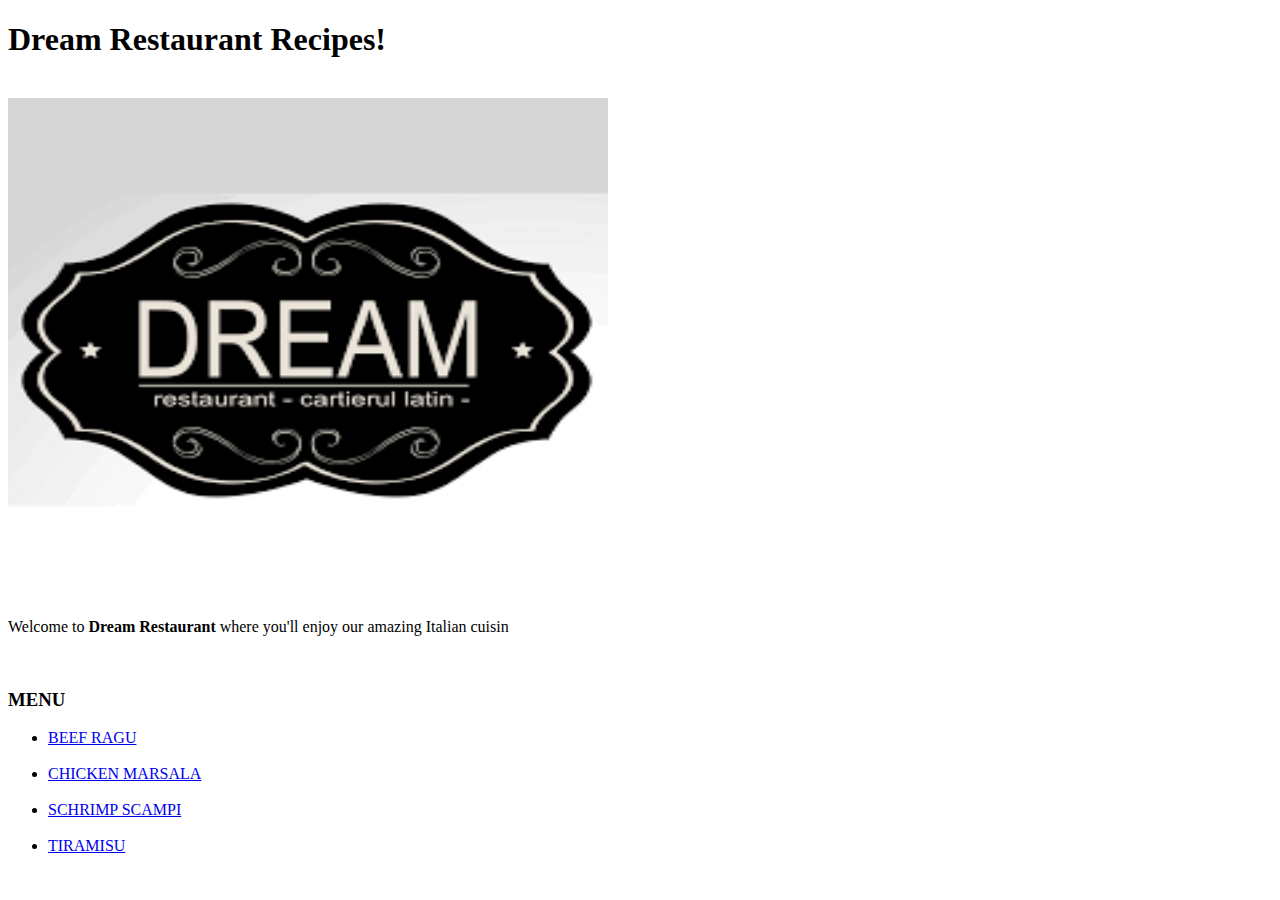
<file: index.html>
<!DOCTYPE html>
<html lang="en" dir="ltr">
  <head>
    <meta charset="utf-8">
    <title>Homepage</title>
  </head>
  <body>
    <h1>Dream Restaurant Recipes!</h1>
    <br>
    <img src="./Images/dream.png" alt=" " width="600" height="500" >
    <br>
    <p>Welcome to <strong>Dream Restaurant</strong> where you'll enjoy our amazing Italian cuisin </p>
    <br>
    <h3>MENU</h3>
    <ul>
      <li> <a href="./recipes/BeefRagu.html">BEEF RAGU</a></li>
      <br>
      <li><a href="./recipes/ChickenMarsala.html">CHICKEN MARSALA</a></li>
      <br>
      <li><a href="./recipes/ScrimpScampi.html">SCHRIMP SCAMPI</a></li>
      <br>
      <li><a href="./recipes/Tiramisu.html">TIRAMISU</a></li>
      <br>
    </ul>





  </body>
</html>
</file>
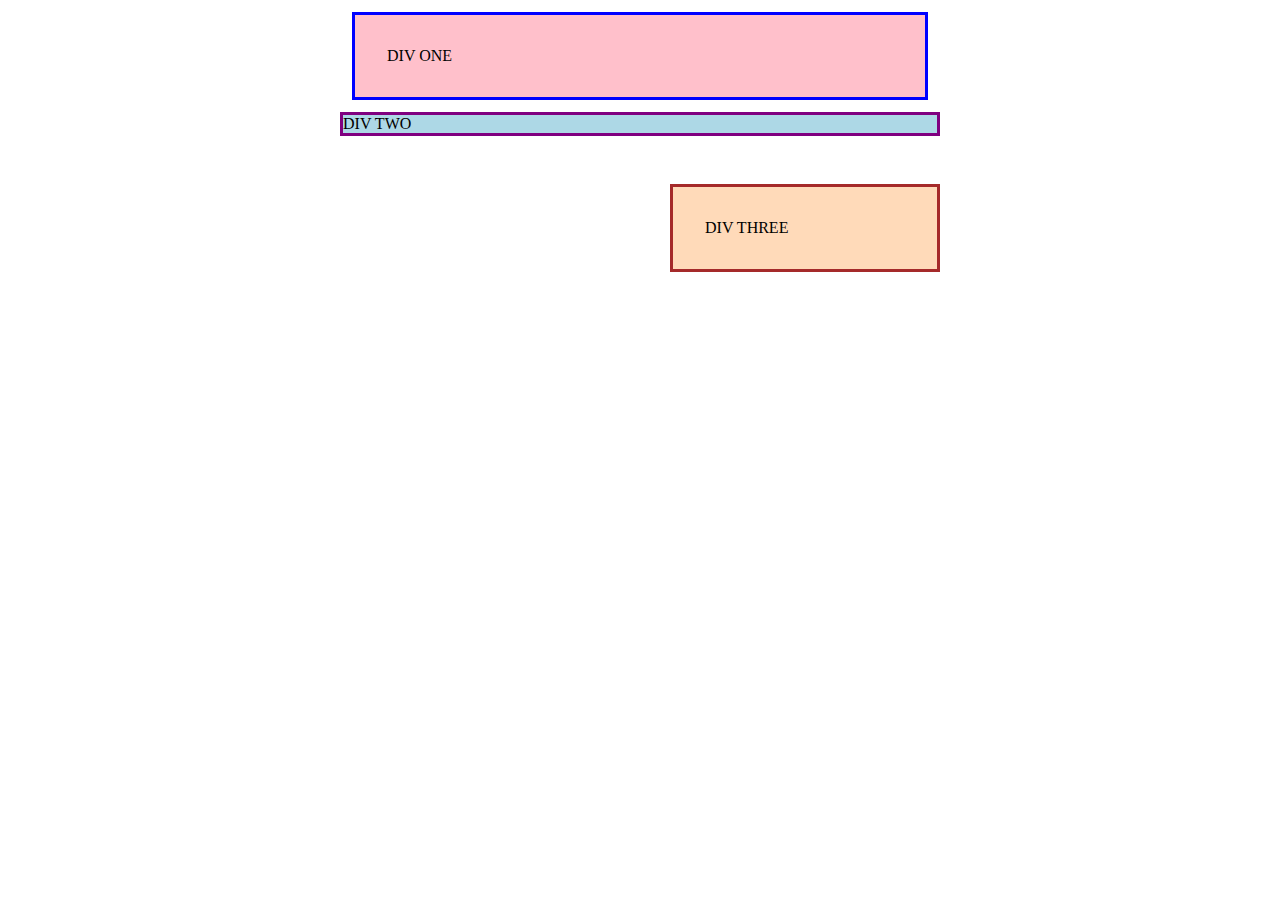
<file: css/display/index.html>
<!DOCTYPE html>
<html lang="en">
  <head>
    <meta charset="UTF-8">
    <meta http-equiv="X-UA-Compatible" content="IE=edge">
    <meta name="viewport" content="width=device-width, initial-scale=1.0">
    <title>Margin and Padding exercise</title>
    <link rel="stylesheet" href="style.css">
  </head>
  <body>
    <div class="one">
      DIV ONE
    </div>
    <div class="two">
      DIV TWO
    </div>
    <div class="three">
      DIV THREE
    </div>
  </body>
</html>
</file>
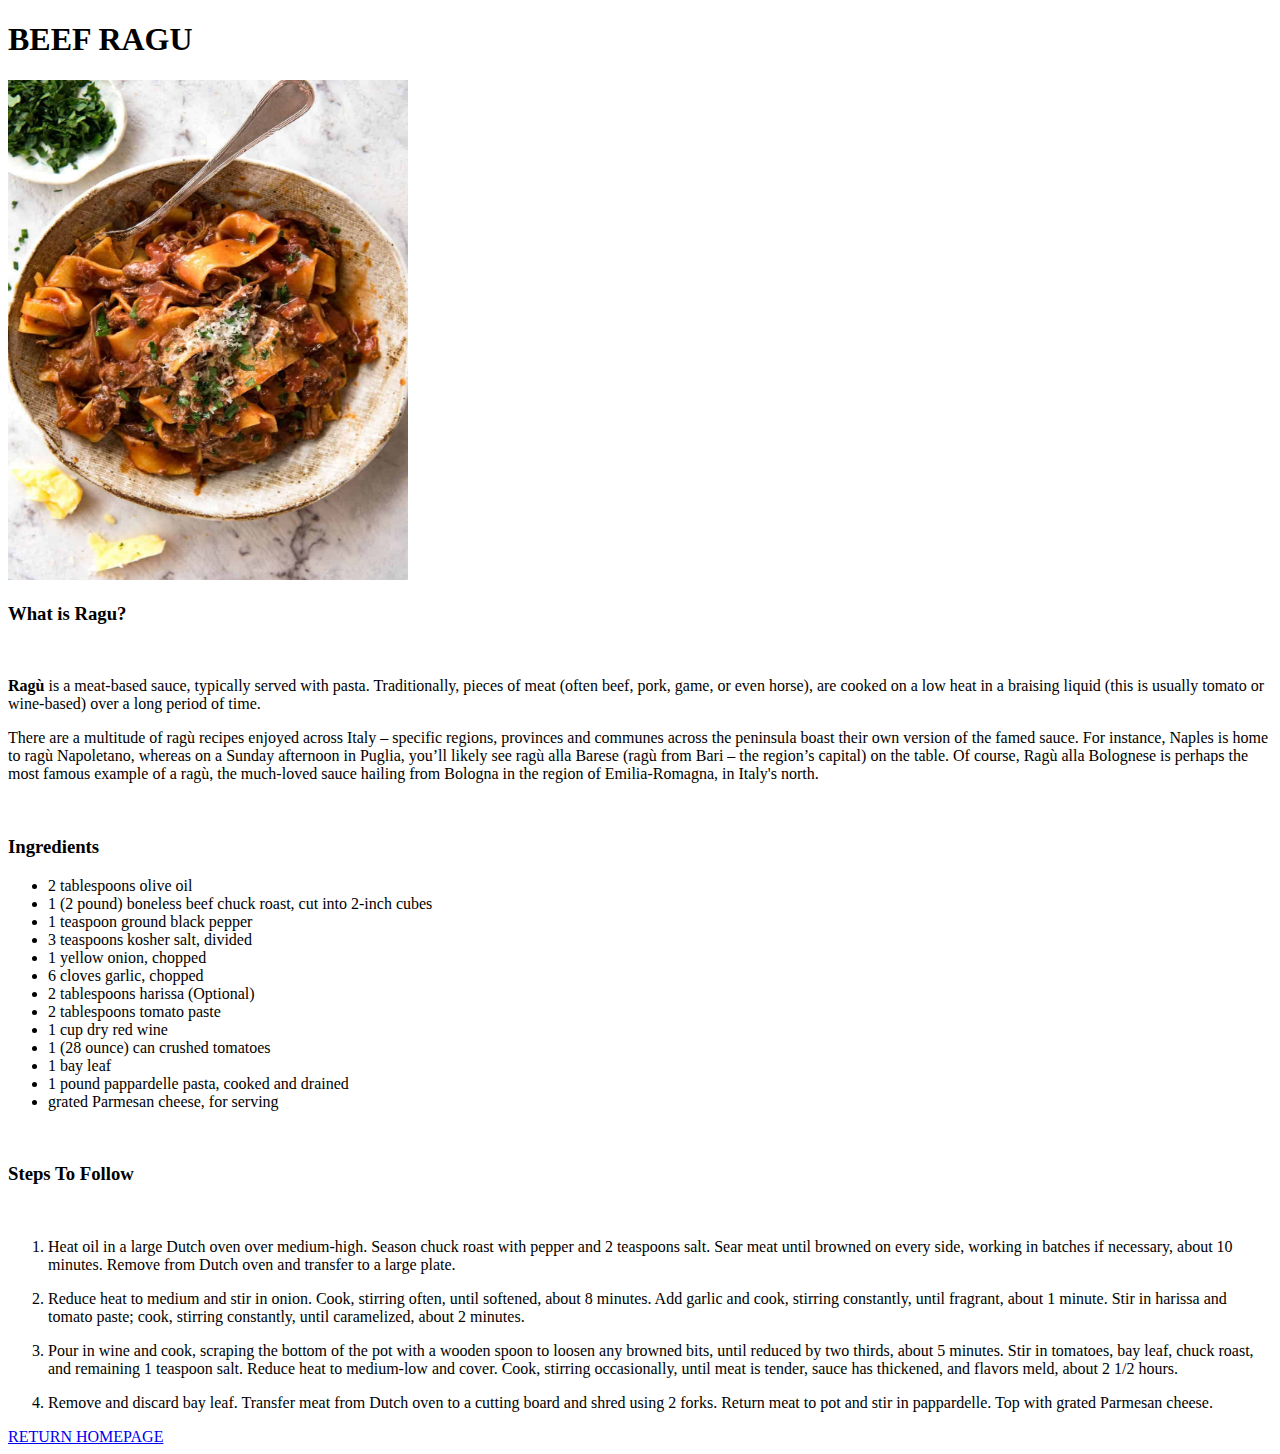
<file: recipes/BeefRagu.html>
<!DOCTYPE html>
<html lang="en" dir="ltr">
  <head>
    <meta charset="utf-8">
    <title>BeefRagu</title>
  </head>
  <body>
    <h1>BEEF RAGU</h1>

    <img src="../Images/BeefRagu.png" alt="" width="400"
     height="500">
    <br>
    <h3> What is Ragu? </h3>
    <br>
    <p><strong>Ragù</strong> is a meat-based sauce, typically served with pasta. Traditionally, pieces of meat (often beef, pork, game, or even horse), are cooked on a low heat in a braising liquid (this is usually tomato or wine-based) over a long period of time.
</p> <p>There are a multitude of ragù recipes enjoyed across Italy – specific regions, provinces and communes across the peninsula boast their own version of the famed sauce. For instance, Naples is home to ragù Napoletano, whereas on a Sunday afternoon in Puglia, you’ll likely see ragù alla Barese (ragù from Bari – the region’s capital) on the table. Of course, Ragù alla Bolognese is perhaps the most famous example of a ragù, the much-loved sauce hailing from Bologna in the region of Emilia-Romagna, in Italy's north.</p>
<br>
    <h3> Ingredients </h3>
    <ul>
      <li>2 tablespoons olive oil</li>
      <li>1 (2 pound) boneless beef chuck roast, cut into 2-inch cubes</li>
      <li>1 teaspoon ground black pepper</li>
      <li>3 teaspoons kosher salt, divided</li>
      <li>1 yellow onion, chopped</li>
      <li>6 cloves garlic, chopped</li>
      <li>2 tablespoons harissa (Optional)</li>
      <li>2 tablespoons tomato paste</li>
      <li>1 cup dry red wine</li>
      <li>1 (28 ounce) can crushed tomatoes</li>
      <li>1 bay leaf</li>
      <li>1 pound pappardelle pasta, cooked and drained </li>
      <li>grated Parmesan cheese, for serving </li>
    </ul>
  <br>

     <h3>Steps To Follow</h3>
<br>
      <ol>
        <li><p>Heat oil in a large Dutch oven over medium-high. Season chuck roast with pepper and 2 teaspoons salt. Sear meat until browned on every side, working in batches if necessary, about 10 minutes. Remove from Dutch oven and transfer to a large plate.</p></li>
        <li><p>Reduce heat to medium and stir in onion. Cook, stirring often, until softened, about 8 minutes. Add garlic and cook, stirring constantly, until fragrant, about 1 minute. Stir in harissa and tomato paste; cook, stirring constantly, until caramelized, about 2 minutes.

</p></li>
        <li><p>Pour in wine and cook, scraping the bottom of the pot with a wooden spoon to loosen any browned bits, until reduced by two thirds, about 5 minutes. Stir in tomatoes, bay leaf, chuck roast, and remaining 1 teaspoon salt. Reduce heat to medium-low and cover. Cook, stirring occasionally, until meat is tender, sauce has thickened, and flavors meld, about 2 1/2 hours.

</p></li>
        <li><p>Remove and discard bay leaf. Transfer meat from Dutch oven to a cutting board and shred using 2 forks. Return meat to pot and stir in pappardelle. Top with grated Parmesan cheese.</p></li>
      </ol>



<a href="../index.html">RETURN HOMEPAGE</a>



  </body>
</html>
</file>
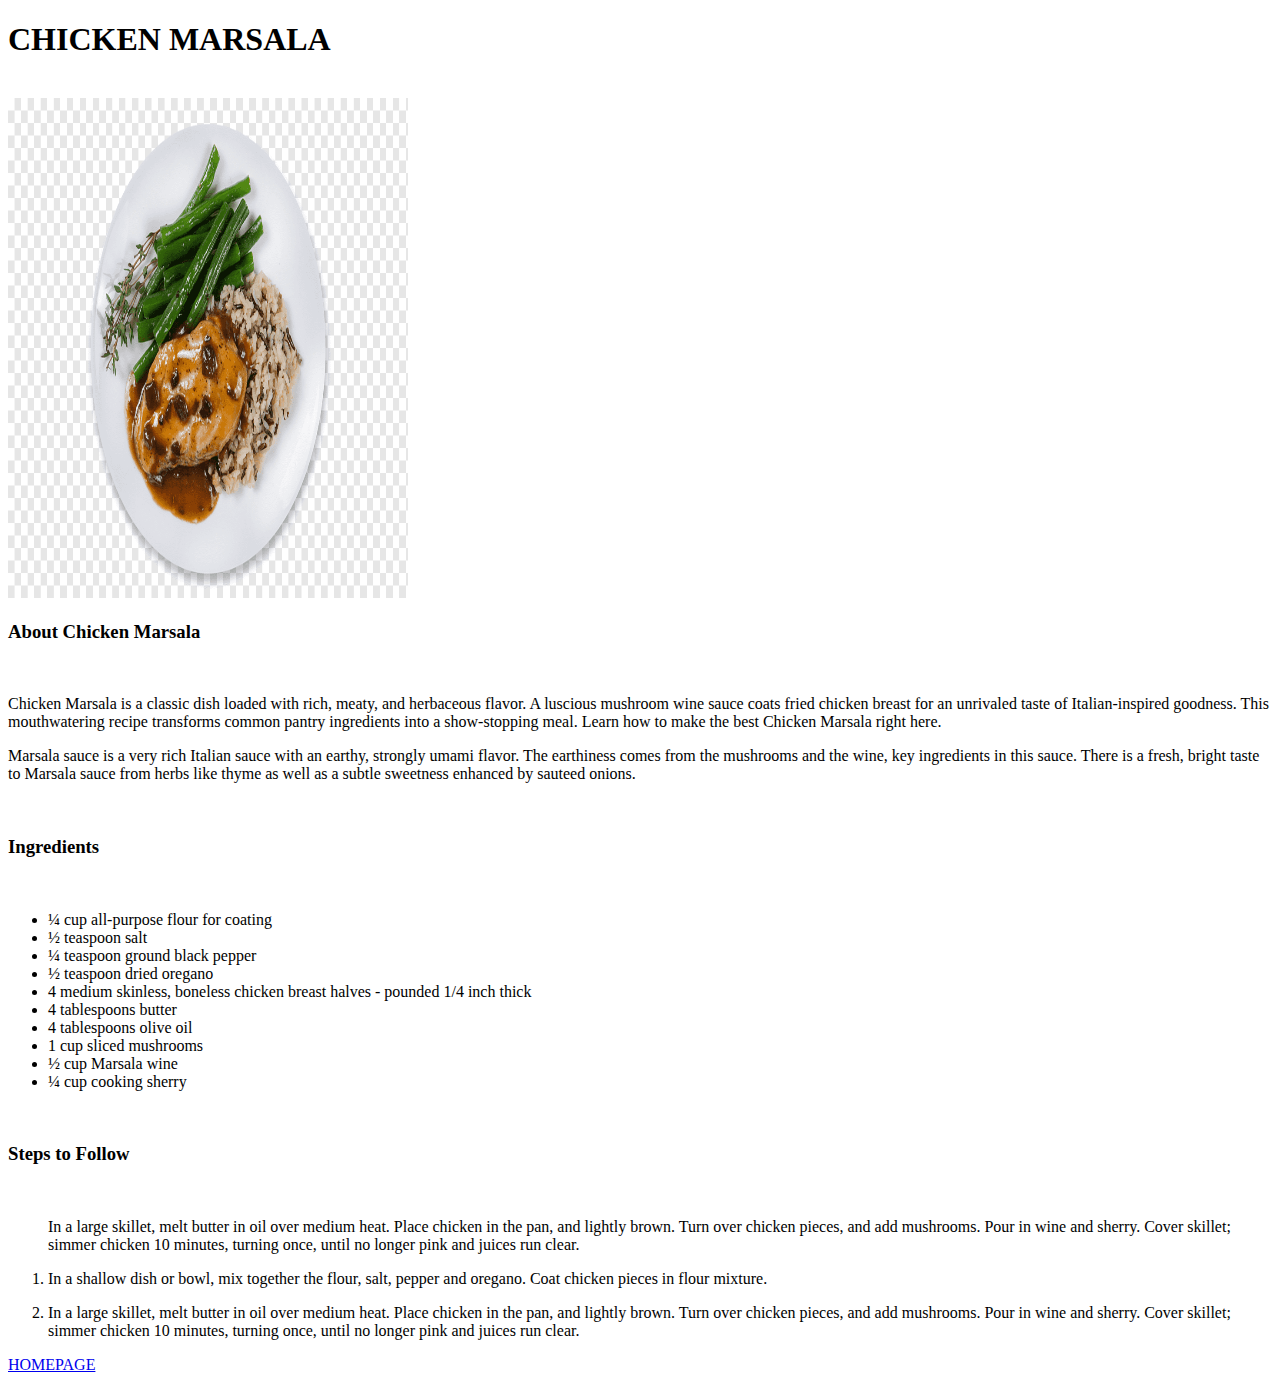
<file: recipes/ChickenMarsala.html>
<!DOCTYPE html>
<html lang="en" dir="ltr">
  <head>
    <meta charset="utf-8">
    <title>ChickenMarsala</title>
  </head>
  <body>
    <h1>CHICKEN MARSALA</h1>
<br>
    <img src="../Images/ChickenMarsala.png" alt="" width="400" height="500">
<br>

    <h3>About Chicken Marsala</h3>
    <br>
    <p>Chicken Marsala is a classic dish loaded with rich, meaty, and herbaceous flavor. A luscious mushroom wine sauce coats fried chicken breast for an unrivaled taste of Italian-inspired goodness. This mouthwatering recipe transforms common pantry ingredients into a show-stopping meal. Learn how to make the best Chicken Marsala right here.</p>
    <p>Marsala sauce is a very rich Italian sauce with an earthy, strongly umami flavor. The earthiness comes from the mushrooms and the wine, key ingredients in this sauce. There is a fresh, bright taste to Marsala sauce from herbs like thyme as well as a subtle sweetness enhanced by sauteed onions.</p>
<br>
<h3> Ingredients </h3>
<br>
<ul>
  <li>¼ cup all-purpose flour for coating</li>
  <li>½ teaspoon salt</li>
  <li>¼ teaspoon ground black pepper</li>
  <li>½ teaspoon dried oregano</li>
  <li>4 medium skinless, boneless chicken breast halves - pounded 1/4 inch thick</li>
  <li>4 tablespoons butter</li>
  <li>4  tablespoons olive oil</li>
  <li>1 cup sliced mushrooms</li>
  <li>½ cup Marsala wine</li>
  <li>¼ cup cooking sherry</li>

</ul>
<br>

<h3> Steps to Follow</h3>
<br>
<ol>In a large skillet, melt butter in oil over medium heat. Place chicken in the pan, and lightly brown. Turn over chicken pieces, and add mushrooms. Pour in wine and sherry. Cover skillet; simmer chicken 10 minutes, turning once, until no longer pink and juices run clear.
  <li><p>In a shallow dish or bowl, mix together the flour, salt, pepper and oregano. Coat chicken pieces in flour mixture.</p></li>
  <li><p>In a large skillet, melt butter in oil over medium heat. Place chicken in the pan, and lightly brown. Turn over chicken pieces, and add mushrooms. Pour in wine and sherry. Cover skillet; simmer chicken 10 minutes, turning once, until no longer pink and juices run clear.</p></li>
</ol>

<a href="../index.html">HOMEPAGE</a>
  </body>
</html>
</file>
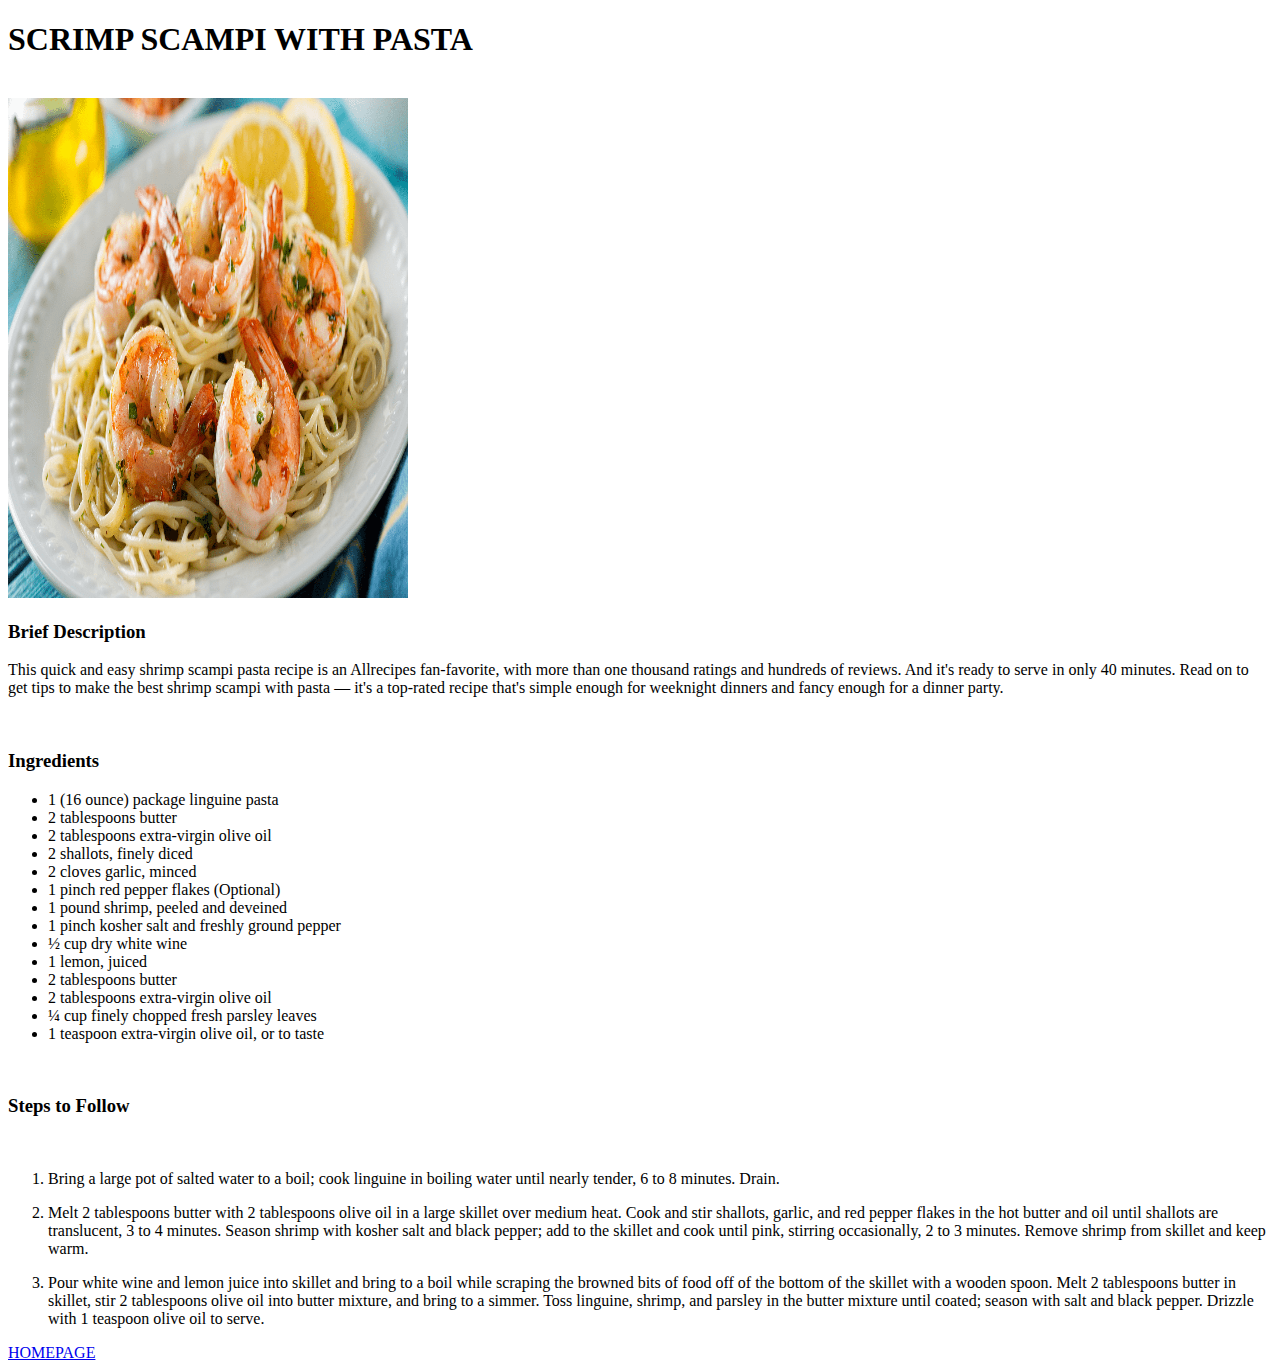
<file: recipes/ScrimpScampi.html>
<!DOCTYPE html>
<html lang="en" dir="ltr">
  <head>
    <meta charset="utf-8">
    <title></title>
  </head>
  <body>
    <h1>SCRIMP SCAMPI WITH PASTA</h1>
<br>
    <img src="../Images/Scampi.png" alt="" width="400" height="500">
<br>
<h3>Brief Description</h3>
<p>This quick and easy shrimp scampi pasta recipe is an Allrecipes fan-favorite, with more than one thousand ratings and hundreds of reviews. And it's ready to serve in only 40 minutes. Read on to get tips to make the best shrimp scampi with pasta — it's a top-rated recipe that's simple enough for weeknight dinners and fancy enough for a dinner party.</p>
<br>
<h3>Ingredients</h3>
<ul>
  <li>1 (16 ounce) package linguine pasta</li>
  <li>2 tablespoons butter</li>
  <li>2 tablespoons extra-virgin olive oil</li>
  <li>2 shallots, finely diced</li>
  <li>2 cloves garlic, minced</li>
  <li>1 pinch red pepper flakes (Optional)</li>
  <li>1 pound shrimp, peeled and deveined</li>
  <li>1 pinch kosher salt and freshly ground pepper</li>
  <li>½ cup dry white wine</li>
  <li>1 lemon, juiced</li>
  <li>2 tablespoons butter</li>
  <li>2 tablespoons extra-virgin olive oil</li>
  <li>¼ cup finely chopped fresh parsley leaves</li>
  <li>1 teaspoon extra-virgin olive oil, or to taste</li>
</ul>
<br>
<h3>Steps to Follow</h3>
<br>
<ol>
  <li><p>Bring a large pot of salted water to a boil; cook linguine in boiling water until nearly tender, 6 to 8 minutes. Drain.</p></li>
  <li><p>Melt 2 tablespoons butter with 2 tablespoons olive oil in a large skillet over medium heat. Cook and stir shallots, garlic, and red pepper flakes in the hot butter and oil until shallots are translucent, 3 to 4 minutes. Season shrimp with kosher salt and black pepper; add to the skillet and cook until pink, stirring occasionally, 2 to 3 minutes. Remove shrimp from skillet and keep warm.</p></li>
  <li><p>Pour white wine and lemon juice into skillet and bring to a boil while scraping the browned bits of food off of the bottom of the skillet with a wooden spoon. Melt 2 tablespoons butter in skillet, stir 2 tablespoons olive oil into butter mixture, and bring to a simmer. Toss linguine, shrimp, and parsley in the butter mixture until coated; season with salt and black pepper. Drizzle with 1 teaspoon olive oil to serve.</p></li>
</ol>

<a href="../index.html">HOMEPAGE</a>
  </body>
</html>
</file>
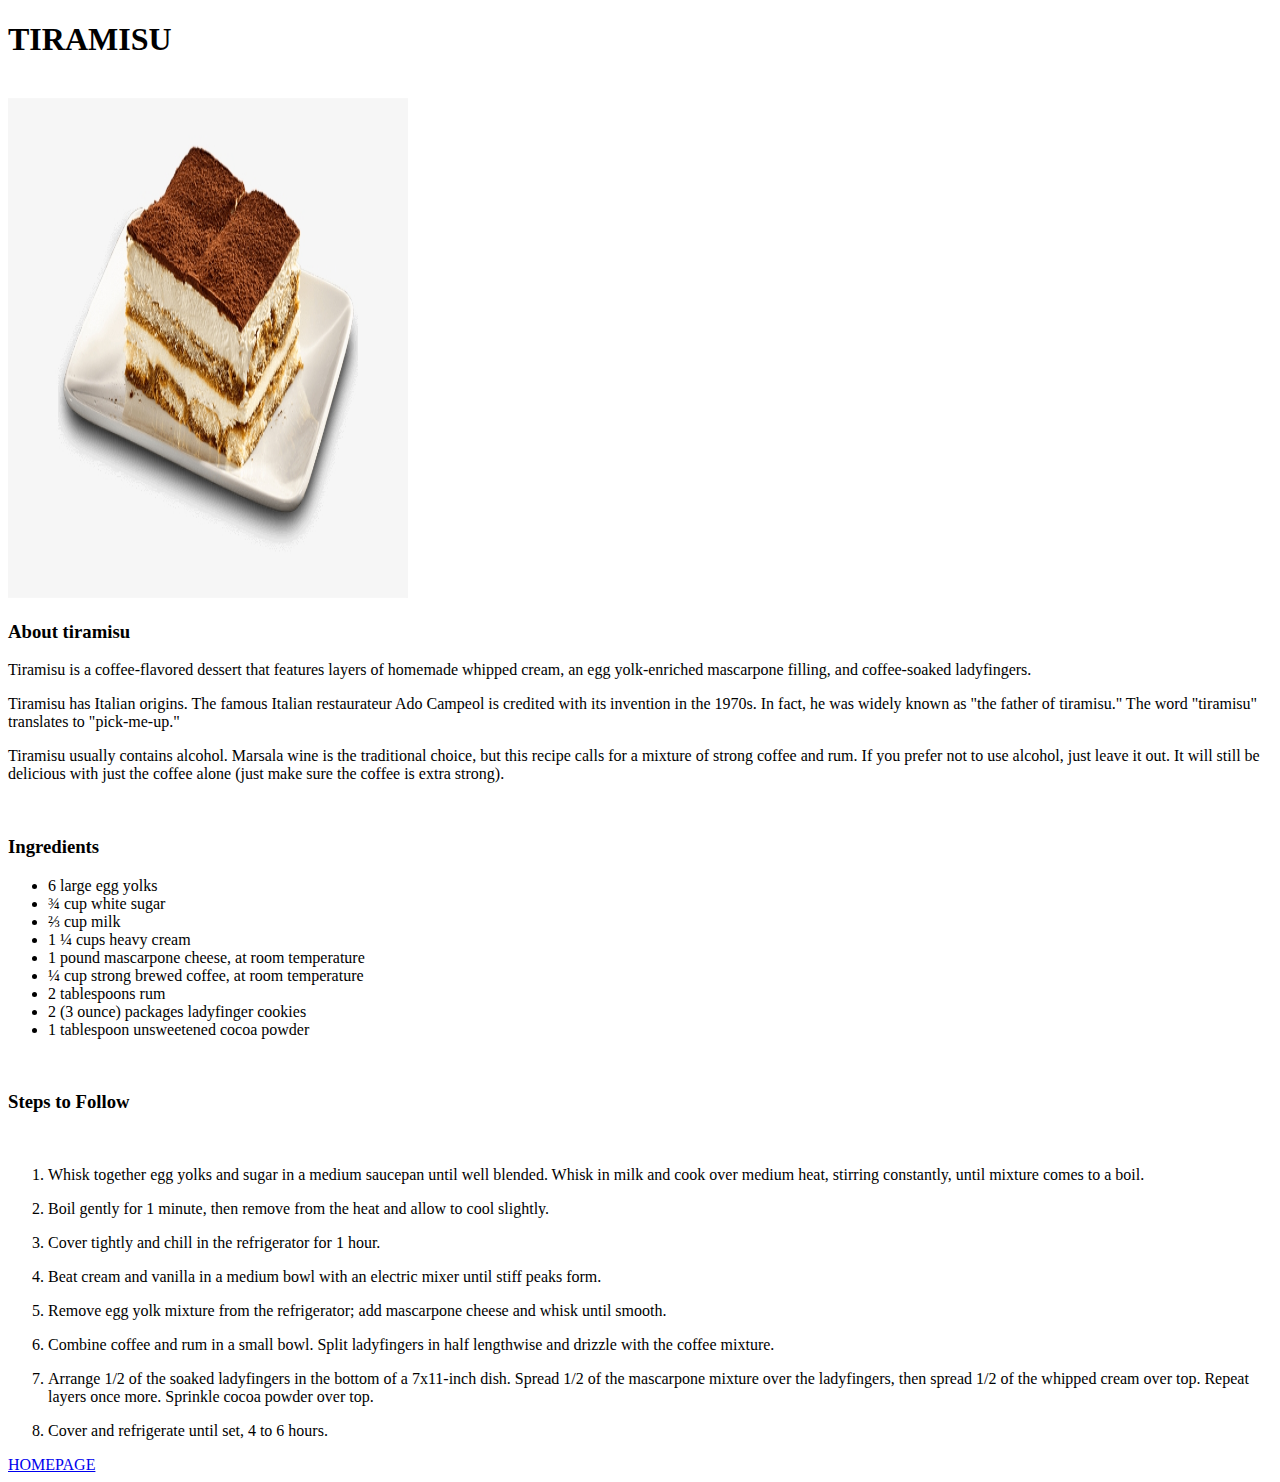
<file: recipes/Tiramisu.html>
<!DOCTYPE html>
<html lang="en" dir="ltr">
  <head>
    <meta charset="utf-8">
    <title></title>
  </head>
  <body>
    <h1>TIRAMISU</h1>
    <br>
    <img src="../Images/tiramisu.png" alt="" width="400" height="500">
    <br>
    <h3>About tiramisu</h3>
    <p>Tiramisu is a coffee-flavored dessert that features layers of homemade whipped cream, an egg yolk-enriched mascarpone filling, and coffee-soaked ladyfingers.</p>
    <p>Tiramisu has Italian origins. The famous Italian restaurateur Ado Campeol is credited with its invention in the 1970s. In fact, he was widely known as "the father of tiramisu." The word "tiramisu" translates to "pick-me-up."</p>
    <p>Tiramisu usually contains alcohol. Marsala wine is the traditional choice, but this recipe calls for a mixture of strong coffee and rum. If you prefer not to use alcohol, just leave it out. It will still be delicious with just the coffee alone (just make sure the coffee is extra strong).</p>
<br>
    <h3>Ingredients</h3>
    <ul>
      <li>6 large egg yolks</li>
      <li>¾ cup white sugar</li>
      <li>⅔ cup milk</li>
      <li>1 ¼ cups heavy cream</li>
      <li>1 pound mascarpone cheese, at room temperature</li>
      <li>¼ cup strong brewed coffee, at room temperature</li>
      <li>2 tablespoons rum</li>
      <li>2 (3 ounce) packages ladyfinger cookies</li>
      <li>1 tablespoon unsweetened cocoa powder</li>
    </ul>
    <br>
    <h3>Steps to Follow</h3>
    <br>
    <ol>
      <li><p>Whisk together egg yolks and sugar in a medium saucepan until well blended. Whisk in milk and cook over medium heat, stirring constantly, until mixture comes to a boil.</p></li>
      <li><p>Boil gently for 1 minute, then remove from the heat and allow to cool slightly.</p></li>
      <li><p>Cover tightly and chill in the refrigerator for 1 hour.</p></li>
      <li><p>Beat cream and vanilla in a medium bowl with an electric mixer until stiff peaks form.</p></li>
      <li><p>Remove egg yolk mixture from the refrigerator; add mascarpone cheese and whisk until smooth.</p></li>
      <li><p>Combine coffee and rum in a small bowl. Split ladyfingers in half lengthwise and drizzle with the coffee mixture.</p></li>
      <li><p>Arrange 1/2 of the soaked ladyfingers in the bottom of a 7x11-inch dish. Spread 1/2 of the mascarpone mixture over the ladyfingers, then spread 1/2 of the whipped cream over top. Repeat layers once more. Sprinkle cocoa powder over top.</p></li>
      <li>Cover and refrigerate until set, 4 to 6 hours.</li>
    </ol>
    <a href="../index.html">HOMEPAGE</a>
  </body>
</html>
</file>
<file: css/display/style.css>
body {
  max-width: 600px;
  margin: 0 auto;
}

.one {
  background: pink;
  border: 3px solid blue;
  /* CHANGE ME */
  padding: 32px;
  margin: 12px;
}

.two {
  background: lightblue;
  border: 3px solid purple;
  /* CHANGE ME */
  margin-bottom: 48px;
}

.three {

  background: peachpuff;
  border: 3px solid brown;
  width: 200px;
  /* CHANGE ME */
  padding: 32px;
  margin-left: 330px;
}
</file>
